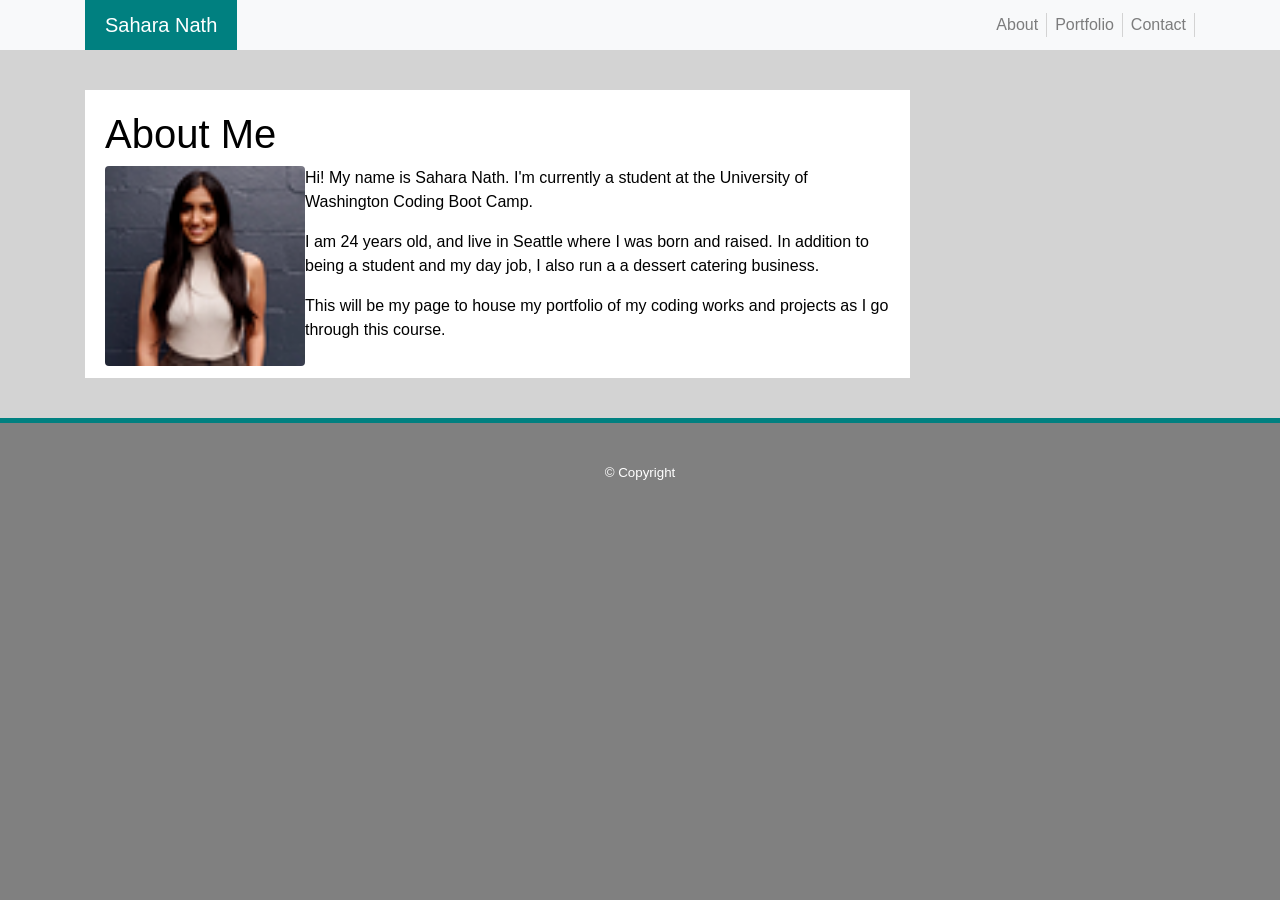
<file: index.html>
<!DOCTYPE html>
<html lang="en-us">
    <head>

        <meta charset="UTF-8"/>
        <title>Sahara's Programmer Profile</title>

        <link rel="stylesheet" href="https://stackpath.bootstrapcdn.com/bootstrap/4.4.1/css/bootstrap.min.css" integrity="sha384-Vkoo8x4CGsO3+Hhxv8T/Q5PaXtkKtu6ug5TOeNV6gBiFeWPGFN9MuhOf23Q9Ifjh" crossorigin="anonymous">
        <link rel="stylesheet" href="css/style.css">
    </head>

    <body>

        <nav class="navbar navbar-expand-lg navbar-light bg-light">
           <div class="container-lg">
            <a class="navbar-brand" href="#">Sahara Nath</a>
              <ul class="navbar-nav ml-auto">
                <li class="nav-item">
                    <a class="nav-link" href="#">About</a>
                  </li>
                <li class="nav-item">
                  <a class="nav-link" href="#">Portfolio</a>
                </li>
                <li class="nav-item">
                    <a class="nav-link" href="#">Contact</a>
                  </li>
              </ul>
            </div>
          </nav>

          <main>
              <div class="container">
                  <div class="row">
                      <div class="col-md-9">
                          <div class="content-box">
                            <h1>About Me</h1>

                            <img src="bioPic.png" align ="left" class ="rounded float-left" class="img-fluid" alt="Sahara Nath" width="200" height="200">
                            <p>Hi! My name is Sahara Nath. I'm currently a student at the University of Washington Coding Boot Camp.</p>

                            <p> I am 24 years old, and live in Seattle where I was born and raised. In addition to being a student and my day job, I also run a 
                              a dessert catering business.
                            </p>

                            <p> This will be my page to house my portfolio of my coding works and projects as I go through this course.</p>
                          </div>
                      </div>
                  </div>
              </div>
          </main>

          <footer>
              &copy; Copyright
          </footer>

    </body>
</html>
</file>
<file: css/style.css>
body{
    background-color: grey;
}

.navbar{
    padding-top: 0;
    padding-bottom: 0;
}
.navbar-brand{
    background-color: teal;
    padding: 10px 20px;
}

.navbar-light .navbar-brand,
.navbar-light .navbar-brand:hover{
    color: white;
}

.nav-item{
    border-right: 1px solid lightgrey;
}

.nav-link{
    padding: 0;
}

@media (max-width:991px){
    .navbar .container-lg,
    .navbar-brand{
        display:block;

    }

    .navbar{
        padding: 0;
    }

    .navbar-brand{
        margin-right: 0;
    }

    .navbar-nav{
        flex-direction: row;
        justify-content: center;
    }

}
main{
    background-color: lightgrey;

}

main .container{
    padding-top: 40px;
    padding-bottom: 40px;

}

.content-box{
    background-color: white;
    padding: 20px;
    color: black;
}


footer{
    text-align: center;
    background-color: grey;
    color: white;
    border-top: teal 5px solid;
    padding-top: 40px;
    padding-bottom: 40px;
    font-size: smaller;

}
</file>
